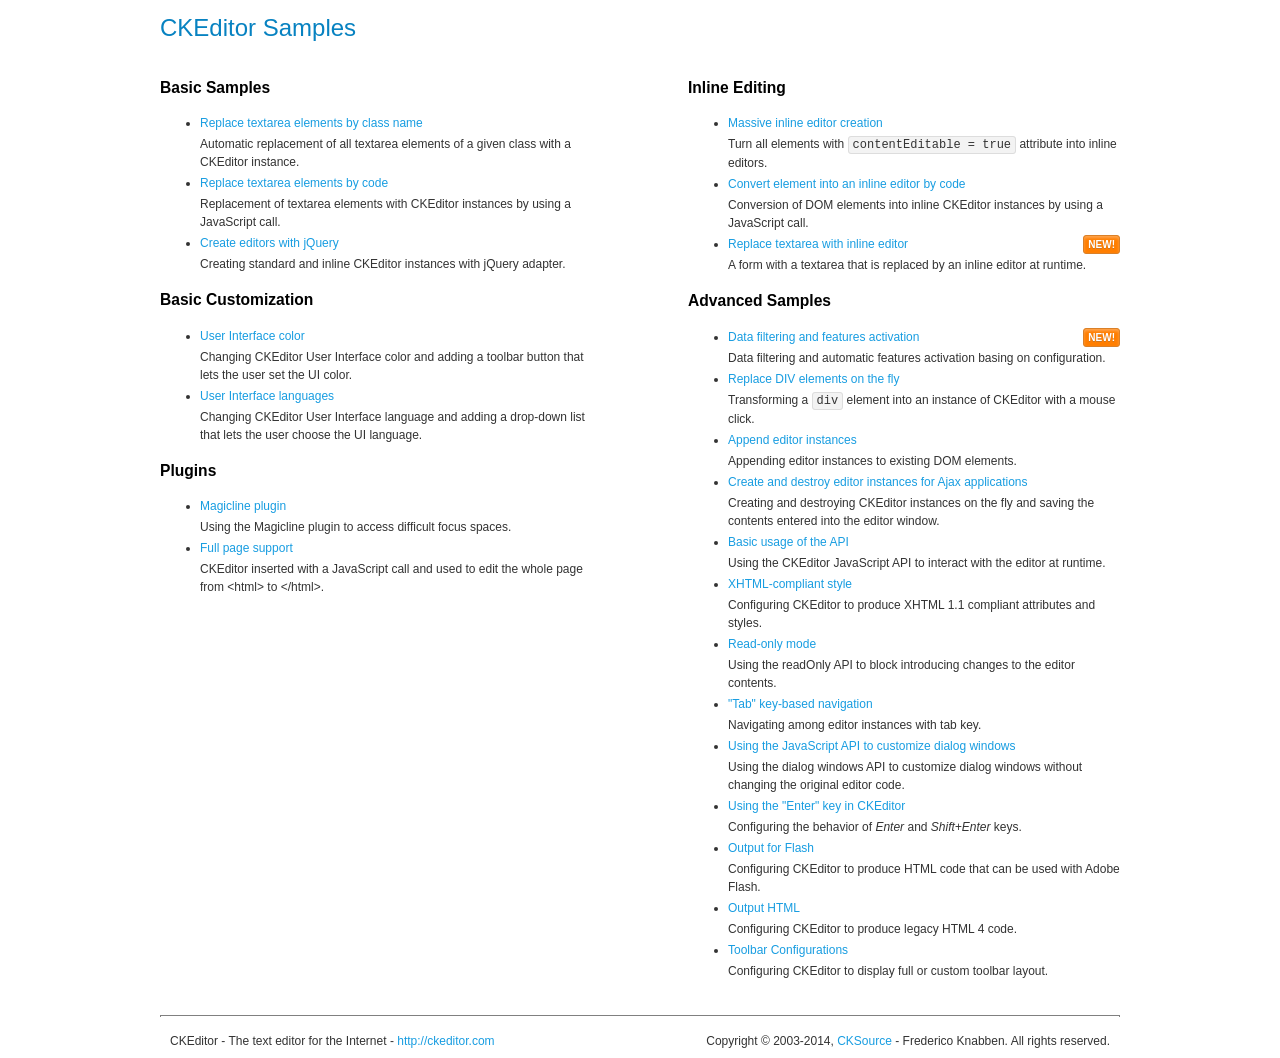
<file: meter/static/assets/plugins/ckeditor/samples/index.html>
<!DOCTYPE html>
<!--
Copyright (c) 2003-2014, CKSource - Frederico Knabben. All rights reserved.
For licensing, see LICENSE.md or http://ckeditor.com/license
-->
<html>
<head>
	<meta charset="utf-8">
	<title>CKEditor Samples</title>
	<link rel="stylesheet" href="sample.css">
</head>
<body>
	<h1 class="samples">
		CKEditor Samples
	</h1>
	<div class="twoColumns">
		<div class="twoColumnsLeft">
			<h2 class="samples">
				Basic Samples
			</h2>
			<dl class="samples">
				<dt><a class="samples" href="replacebyclass.html">Replace textarea elements by class name</a></dt>
				<dd>Automatic replacement of all textarea elements of a given class with a CKEditor instance.</dd>

				<dt><a class="samples" href="replacebycode.html">Replace textarea elements by code</a></dt>
				<dd>Replacement of textarea elements with CKEditor instances by using a JavaScript call.</dd>

				<dt><a class="samples" href="jquery.html">Create editors with jQuery</a></dt>
				<dd>Creating standard and inline CKEditor instances with jQuery adapter.</dd>
			</dl>

			<h2 class="samples">
				Basic Customization
			</h2>
			<dl class="samples">
				<dt><a class="samples" href="uicolor.html">User Interface color</a></dt>
				<dd>Changing CKEditor User Interface color and adding a toolbar button that lets the user set the UI color.</dd>

				<dt><a class="samples" href="uilanguages.html">User Interface languages</a></dt>
				<dd>Changing CKEditor User Interface language and adding a drop-down list that lets the user choose the UI language.</dd>
			</dl>


			<h2 class="samples">Plugins</h2>
<dl class="samples">
<dt><a class="samples" href="plugins/magicline/magicline.html">Magicline plugin</a></dt>
<dd>Using the Magicline plugin to access difficult focus spaces.</dd>

<dt><a class="samples" href="plugins/wysiwygarea/fullpage.html">Full page support</a></dt>
<dd>CKEditor inserted with a JavaScript call and used to edit the whole page from &lt;html&gt; to &lt;/html&gt;.</dd>
</dl>
		</div>
		<div class="twoColumnsRight">
			<h2 class="samples">
				Inline Editing
			</h2>
			<dl class="samples">
				<dt><a class="samples" href="inlineall.html">Massive inline editor creation</a></dt>
				<dd>Turn all elements with <code>contentEditable = true</code> attribute into inline editors.</dd>

				<dt><a class="samples" href="inlinebycode.html">Convert element into an inline editor by code</a></dt>
				<dd>Conversion of DOM elements into inline CKEditor instances by using a JavaScript call.</dd>

				<dt><a class="samples" href="inlinetextarea.html">Replace textarea with inline editor</a> <span class="new">New!</span></dt>
				<dd>A form with a textarea that is replaced by an inline editor at runtime.</dd>

				
			</dl>

			<h2 class="samples">
				Advanced Samples
			</h2>
			<dl class="samples">
				<dt><a class="samples" href="datafiltering.html">Data filtering and features activation</a> <span class="new">New!</span></dt>
				<dd>Data filtering and automatic features activation basing on configuration.</dd>

				<dt><a class="samples" href="divreplace.html">Replace DIV elements on the fly</a></dt>
				<dd>Transforming a <code>div</code> element into an instance of CKEditor with a mouse click.</dd>

				<dt><a class="samples" href="appendto.html">Append editor instances</a></dt>
				<dd>Appending editor instances to existing DOM elements.</dd>

				<dt><a class="samples" href="ajax.html">Create and destroy editor instances for Ajax applications</a></dt>
				<dd>Creating and destroying CKEditor instances on the fly and saving the contents entered into the editor window.</dd>

				<dt><a class="samples" href="api.html">Basic usage of the API</a></dt>
				<dd>Using the CKEditor JavaScript API to interact with the editor at runtime.</dd>

				<dt><a class="samples" href="xhtmlstyle.html">XHTML-compliant style</a></dt>
				<dd>Configuring CKEditor to produce XHTML 1.1 compliant attributes and styles.</dd>

				<dt><a class="samples" href="readonly.html">Read-only mode</a></dt>
				<dd>Using the readOnly API to block introducing changes to the editor contents.</dd>

				<dt><a class="samples" href="tabindex.html">"Tab" key-based navigation</a></dt>
				<dd>Navigating among editor instances with tab key.</dd>


				
<dt><a class="samples" href="plugins/dialog/dialog.html">Using the JavaScript API to customize dialog windows</a></dt>
<dd>Using the dialog windows API to customize dialog windows without changing the original editor code.</dd>

<dt><a class="samples" href="plugins/enterkey/enterkey.html">Using the &quot;Enter&quot; key in CKEditor</a></dt>
<dd>Configuring the behavior of <em>Enter</em> and <em>Shift+Enter</em> keys.</dd>

<dt><a class="samples" href="plugins/htmlwriter/outputforflash.html">Output for Flash</a></dt>
<dd>Configuring CKEditor to produce HTML code that can be used with Adobe Flash.</dd>

<dt><a class="samples" href="plugins/htmlwriter/outputhtml.html">Output HTML</a></dt>
<dd>Configuring CKEditor to produce legacy HTML 4 code.</dd>

<dt><a class="samples" href="plugins/toolbar/toolbar.html">Toolbar Configurations</a></dt>
<dd>Configuring CKEditor to display full or custom toolbar layout.</dd>

			</dl>
		</div>
	</div>
	<div id="footer">
		<hr>
		<p>
			CKEditor - The text editor for the Internet - <a class="samples" href="http://ckeditor.com/">http://ckeditor.com</a>
		</p>
		<p id="copy">
			Copyright &copy; 2003-2014, <a class="samples" href="http://cksource.com/">CKSource</a> - Frederico Knabben. All rights reserved.
		</p>
	</div>
</body>
</html>
</file>
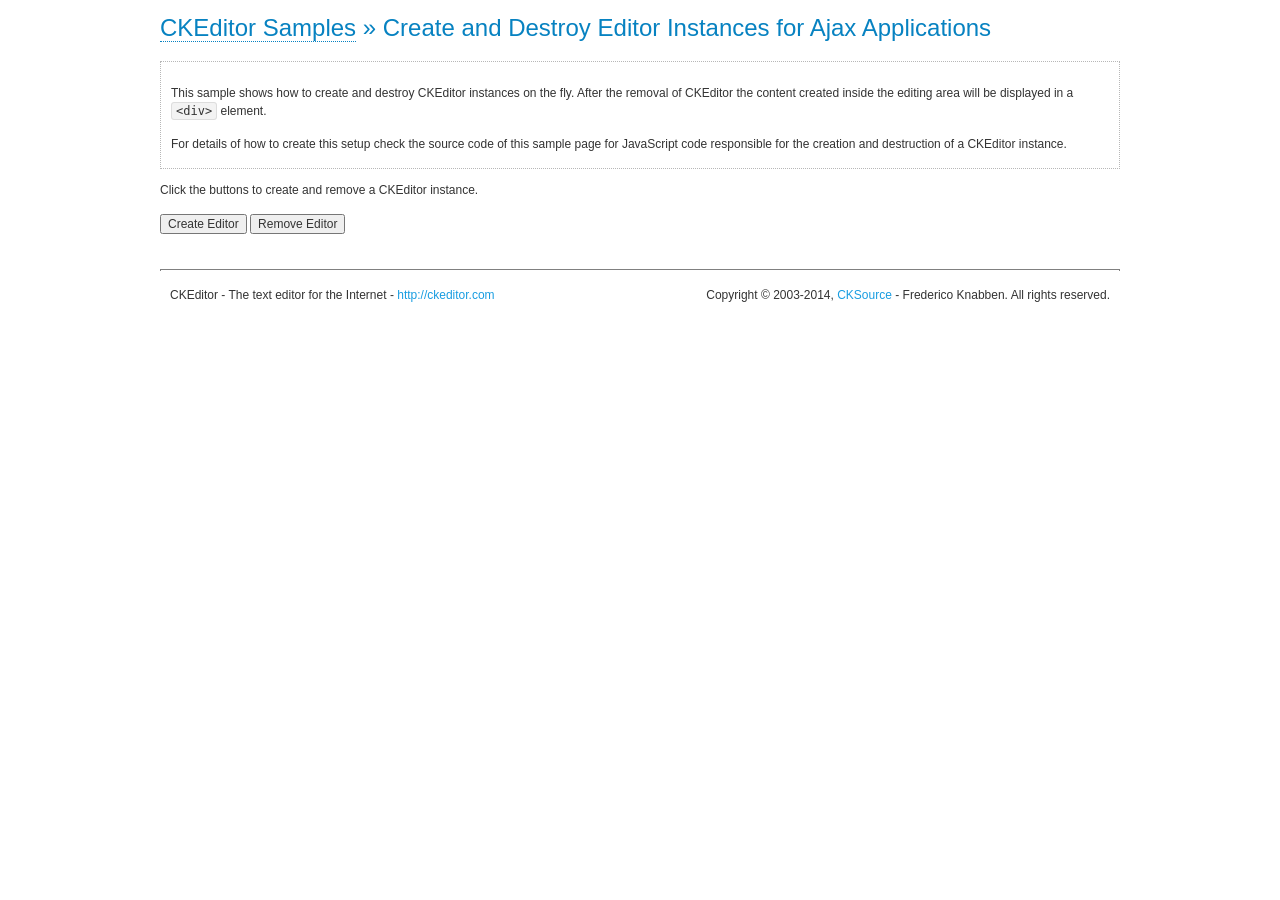
<file: meter/static/assets/plugins/ckeditor/samples/ajax.html>
<!DOCTYPE html>
<!--
Copyright (c) 2003-2014, CKSource - Frederico Knabben. All rights reserved.
For licensing, see LICENSE.md or http://ckeditor.com/license
-->
<html>
<head>
	<meta charset="utf-8">
	<title>Ajax &mdash; CKEditor Sample</title>
	<script src="../ckeditor.js"></script>
	<link rel="stylesheet" href="sample.css">
	<script>

		var editor, html = '';

		function createEditor() {
			if ( editor )
				return;

			// Create a new editor inside the <div id="editor">, setting its value to html
			var config = {};
			editor = CKEDITOR.appendTo( 'editor', config, html );
		}

		function removeEditor() {
			if ( !editor )
				return;

			// Retrieve the editor contents. In an Ajax application, this data would be
			// sent to the server or used in any other way.
			document.getElementById( 'editorcontents' ).innerHTML = html = editor.getData();
			document.getElementById( 'contents' ).style.display = '';

			// Destroy the editor.
			editor.destroy();
			editor = null;
		}

	</script>
</head>
<body>
	<h1 class="samples">
		<a href="index.html">CKEditor Samples</a> &raquo; Create and Destroy Editor Instances for Ajax Applications
	</h1>
	<div class="description">
		<p>
			This sample shows how to create and destroy CKEditor instances on the fly. After the removal of CKEditor the content created inside the editing
			area will be displayed in a <code>&lt;div&gt;</code> element.
		</p>
		<p>
			For details of how to create this setup check the source code of this sample page
			for JavaScript code responsible for the creation and destruction of a CKEditor instance.
		</p>
	</div>
	<p>Click the buttons to create and remove a CKEditor instance.</p>
	<p>
		<input onclick="createEditor();" type="button" value="Create Editor">
		<input onclick="removeEditor();" type="button" value="Remove Editor">
	</p>
	<!-- This div will hold the editor. -->
	<div id="editor">
	</div>
	<div id="contents" style="display: none">
		<p>
			Edited Contents:
		</p>
		<!-- This div will be used to display the editor contents. -->
		<div id="editorcontents">
		</div>
	</div>
	<div id="footer">
		<hr>
		<p>
			CKEditor - The text editor for the Internet - <a class="samples" href="http://ckeditor.com/">http://ckeditor.com</a>
		</p>
		<p id="copy">
			Copyright &copy; 2003-2014, <a class="samples" href="http://cksource.com/">CKSource</a> - Frederico
			Knabben. All rights reserved.
		</p>
	</div>
</body>
</html>
</file>
<file: meter/static/assets/plugins/ckeditor/samples/sample.css>
/*
Copyright (c) 2003-2014, CKSource - Frederico Knabben. All rights reserved.
For licensing, see LICENSE.md or http://ckeditor.com/license
*/

html, body, h1, h2, h3, h4, h5, h6, div, span, blockquote, p, address, form, fieldset, img, ul, ol, dl, dt, dd, li, hr, table, td, th, strong, em, sup, sub, dfn, ins, del, q, cite, var, samp, code, kbd, tt, pre
{
	line-height: 1.5;
}

body
{
	padding: 10px 30px;
}

input, textarea, select, option, optgroup, button, td, th
{
	font-size: 100%;
}

pre, code, kbd, samp, tt
{
	font-family: monospace,monospace;
	font-size: 1em;
}

body {
    width: 960px;
    margin: 0 auto;
}

code
{
	background: #f3f3f3;
	border: 1px solid #ddd;
	padding: 1px 4px;

	-moz-border-radius: 3px;
	-webkit-border-radius: 3px;
	border-radius: 3px;
}

abbr
{
	border-bottom: 1px dotted #555;
	cursor: pointer;
}

.new, .beta
{
	text-transform: uppercase;
	font-size: 10px;
	font-weight: bold;
	padding: 1px 4px;
	margin: 0 0 0 5px;
	color: #fff;
	float: right;

	-moz-border-radius: 3px;
	-webkit-border-radius: 3px;
	border-radius: 3px;
}

.new
{
	background: #FF7E00;
	border: 1px solid #DA8028;
	text-shadow: 0 1px 0 #C97626;

	-moz-box-shadow: 0 2px 3px 0 #FFA54E inset;
	-webkit-box-shadow: 0 2px 3px 0 #FFA54E inset;
	box-shadow: 0 2px 3px 0 #FFA54E inset;
}

.beta
{
	background: #18C0DF;
	border: 1px solid #19AAD8;
	text-shadow: 0 1px 0 #048CAD;
	font-style: italic;

	-moz-box-shadow: 0 2px 3px 0 #50D4FD inset;
	-webkit-box-shadow: 0 2px 3px 0 #50D4FD inset;
	box-shadow: 0 2px 3px 0 #50D4FD inset;
}

h1.samples
{
	color: #0782C1;
	font-size: 200%;
	font-weight: normal;
	margin: 0;
	padding: 0;
}

h1.samples a
{
	color: #0782C1;
	text-decoration: none;
	border-bottom: 1px dotted #0782C1;
}

.samples a:hover
{
	border-bottom: 1px dotted #0782C1;
}

h2.samples
{
	color: #000000;
	font-size: 130%;
	margin: 15px 0 0 0;
	padding: 0;
}

p, blockquote, address, form, pre, dl, h1.samples, h2.samples
{
	margin-bottom: 15px;
}

ul.samples
{
	margin-bottom: 15px;
}

.clear
{
	clear: both;
}

fieldset
{
	margin: 0;
	padding: 10px;
}

body, input, textarea
{
	color: #333333;
	font-family: Arial, Helvetica, sans-serif;
}

body
{
	font-size: 75%;
}

a.samples
{
	color: #189DE1;
	text-decoration: none;
}

form
{
	margin: 0;
	padding: 0;
}

pre.samples
{
	background-color: #F7F7F7;
	border: 1px solid #D7D7D7;
	overflow: auto;
	padding: 0.25em;
	white-space: pre-wrap; /* CSS 2.1 */
	word-wrap: break-word; /* IE7 */
	-moz-tab-size: 4;
	-o-tab-size: 4;
	-webkit-tab-size: 4;
	tab-size: 4;
}

#footer
{
	clear: both;
	padding-top: 10px;
}

#footer hr
{
	margin: 10px 0 15px 0;
	height: 1px;
	border: solid 1px gray;
	border-bottom: none;
}

#footer p
{
	margin: 0 10px 10px 10px;
	float: left;
}

#footer #copy
{
	float: right;
}

#outputSample
{
	width: 100%;
	table-layout: fixed;
}

#outputSample thead th
{
	color: #dddddd;
	background-color: #999999;
	padding: 4px;
	white-space: nowrap;
}

#outputSample tbody th
{
	vertical-align: top;
	text-align: left;
}

#outputSample pre
{
	margin: 0;
	padding: 0;
}

.description
{
	border: 1px dotted #B7B7B7;
	margin-bottom: 10px;
	padding: 10px 10px 0;
	overflow: hidden;
}

label
{
	display: block;
	margin-bottom: 6px;
}

/**
 *	CKEditor editables are automatically set with the "cke_editable" class
 *	plus cke_editable_(inline|themed) depending on the editor type.
 */

/* Style a bit the inline editables. */
.cke_editable.cke_editable_inline
{
	cursor: pointer;
}

/* Once an editable element gets focused, the "cke_focus" class is
   added to it, so we can style it differently. */
.cke_editable.cke_editable_inline.cke_focus
{
	box-shadow: inset 0px 0px 20px 3px #ddd, inset 0 0 1px #000;
	outline: none;
	background: #eee;
	cursor: text;
}

/* Avoid pre-formatted overflows inline editable. */
.cke_editable_inline pre
{
	white-space: pre-wrap;
	word-wrap: break-word;
}

/**
 *	Samples index styles.
 */

.twoColumns,
.twoColumnsLeft,
.twoColumnsRight
{
	overflow: hidden;
}

.twoColumnsLeft,
.twoColumnsRight
{
	width: 45%;
}

.twoColumnsLeft
{
	float: left;
}

.twoColumnsRight
{
	float: right;
}

dl.samples
{
	padding: 0 0 0 40px;
}
dl.samples > dt
{
	display: list-item;
	list-style-type: disc;
	list-style-position: outside;
	margin: 0 0 3px;
}
dl.samples > dd
{
	margin: 0 0 3px;
}
.warning
{
    color: #ff0000;
	background-color: #FFCCBA;
    border: 2px dotted #ff0000;
	padding: 15px 10px;
	margin: 10px 0;
}

/* Used on inline samples */

blockquote
{
	font-style: italic;
	font-family: Georgia, Times, "Times New Roman", serif;
	padding: 2px 0;
	border-style: solid;
	border-color: #ccc;
	border-width: 0;
}

.cke_contents_ltr blockquote
{
	padding-left: 20px;
	padding-right: 8px;
	border-left-width: 5px;
}

.cke_contents_rtl blockquote
{
	padding-left: 8px;
	padding-right: 20px;
	border-right-width: 5px;
}

img.right {
    border: 1px solid #ccc;
    float: right;
    margin-left: 15px;
    padding: 5px;
}

img.left {
    border: 1px solid #ccc;
    float: left;
    margin-right: 15px;
    padding: 5px;
}
</file>
